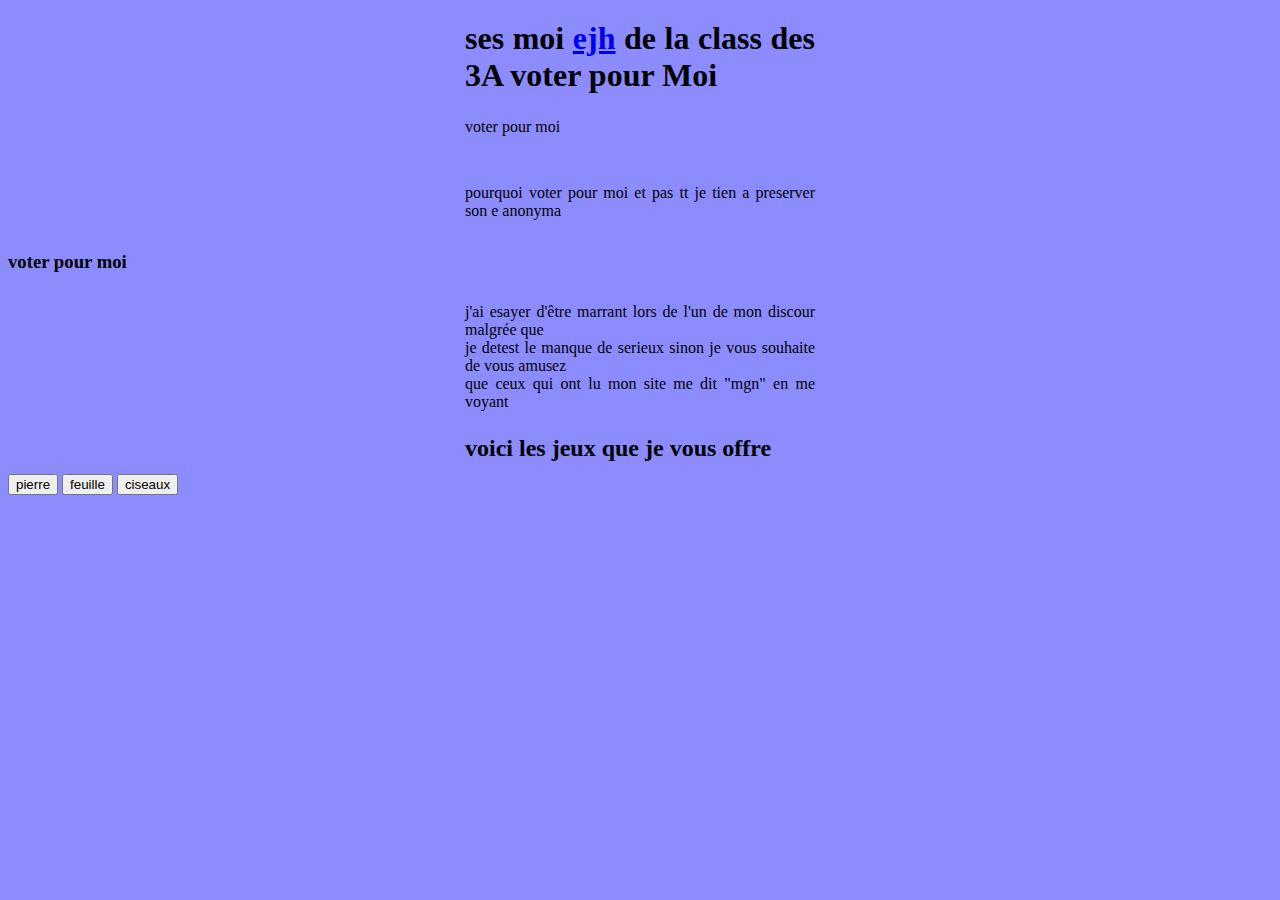
<file: index.html>
<!DOCTYPE html>
<html>
	<head>
		<meta charset="UTF-8"/>
		<link rel="stylesheet"href="ne.css">
		<title>votre délèguer de class preferer cette a dire ejh</title>
	</head>
		<body>
		<h1>ses moi <a href="evniew1.html">ejh<a> de la class des 3A voter pour Moi</h1>
			
		<p class="introduction">voter pour moi
			<div class="ent">
		</p><p>pourquoi voter pour moi et pas tt je tien a preserver son e
		anonyma</p> 
			<h3 class="btn">
			voter pour moi
			</h3>
		

	
		<p>j'ai esayer d'être marrant lors de l'un de mon discour
		malgrée que </br>je detest le manque de serieux sinon je vous souhaite de vous amusez</br>
		que ceux qui ont lu mon site me dit "mgn"  en me voyant</p>
		</div>
		<h2>
			voici les jeux que je vous offre
		</h2>
		
		<button>pierre</button>
		<button>feuille</button>
		<button>ciseaux</button>
		<div class="resultat"></div>
		<script>
		const buttons = document.querySelectorAll("button");
		for (let i = 0;i <buttons.length;i++){
		buttons[i].addEventListener("click",function(){
		const joueur = buttons[i].innerHTML
		const robot = buttons[Math.floor(Math.random()*buttons.length)].innerHTML;
		let resultat = "";
		//la logique
		if (joueur===robot){
		resultat = "Egalité";
		}
		else if((joueur==="pierre"&& robot === "ciseaux")||(joueur 
		==="feuille"&&robot==="pierre")||(joueur==="ciseaux"&&robot==="feuille")){
		resultat="gagner";
		}
		else{
		resultat="Perdu";
		}
		document.querySelector(".resultat").innerHTML=`joueur:${joueur}</br> 
		Robot:${robot}</br>
		${resultat}
		`;
		
		});
		}
		</script>
		</body>
</html>
</file>
<file: ne.css>
h1,h2{
	width:50px;
	min-width:350px;
	padding:12px;
	margin:auto;
	text-align:justify;
}
p{
	margin:auto;
	width:50px;
	text-align:justify;
	min-width:350px;
	padding:12px;
}
body
{
	background-color: rgb(140,140,255);
}

$cd-btn: #011c37;
$cd-txt: #15DEA5;
.btn {
    background: $cd-btn;
    color: $cd-txt;
    font-size: 3rem;
    cursor: pointer;
    padding: 1.85rem 3rem;
    border-radius: 10rem;
    transform: scale(1);
    &:hover {
        transform: scale(1.15);
    }
}
</file>
